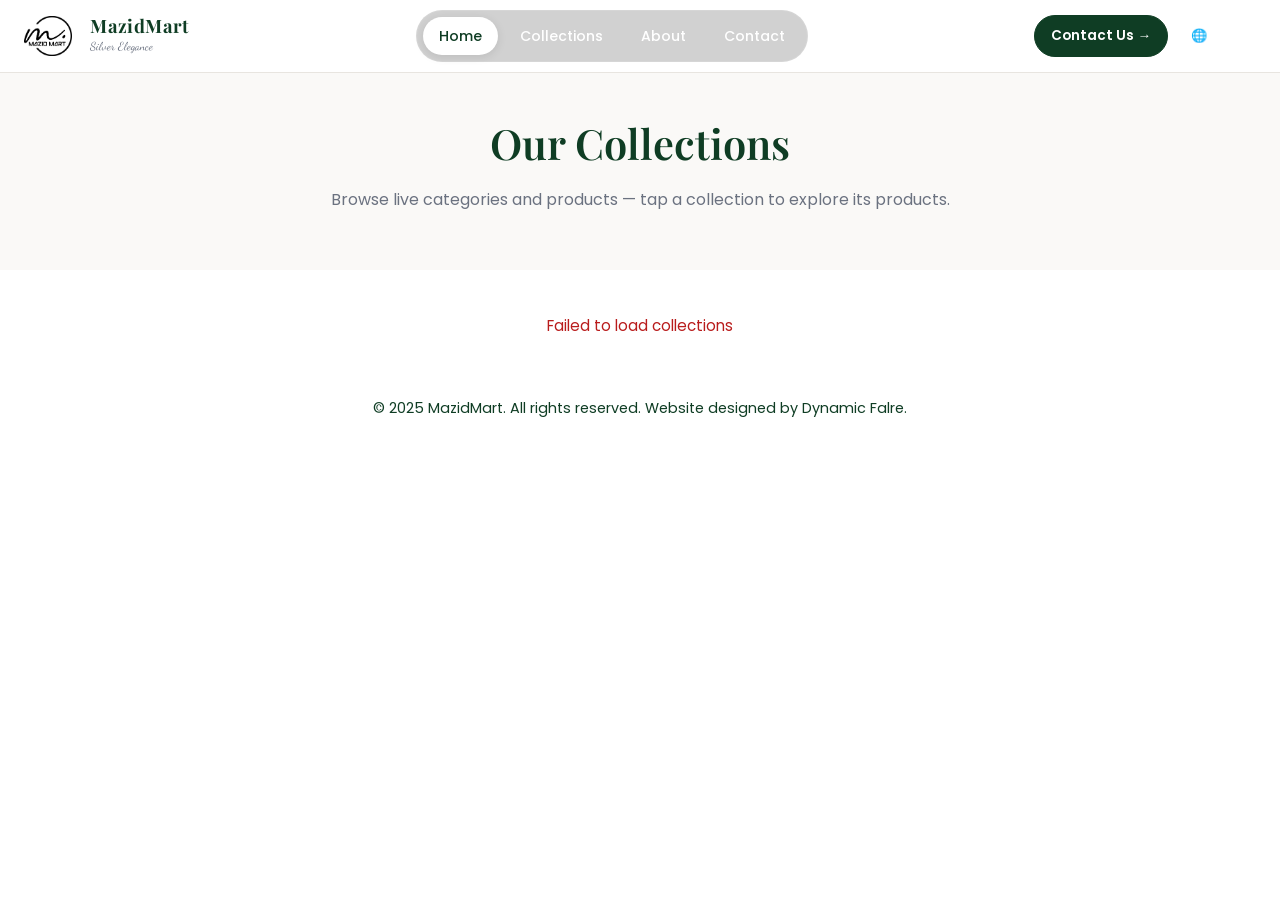
<file: categories.html>
<!DOCTYPE html>
<html lang="en">
<head>
  <meta charset="UTF-8">
  <meta name="viewport" content="width=device-width, initial-scale=1.0">
  <title>Collections — MazidMart</title>
  <link rel="stylesheet" href="css/tokens.css">
  <link rel="stylesheet" href="css/base.css">
  <link rel="stylesheet" href="css/header.css">
  <link rel="stylesheet" href="css/work.css">
  <link rel="stylesheet" href="css/catalog.css">
  <link rel="stylesheet" href="css/footer.css">
  <link href="https://fonts.googleapis.com/css2?family=Cairo:wght@400;600;700&family=Poppins:wght@400;600;700&family=Playfair+Display:wght@600;700&family=Dancing+Script:wght@700&display=swap" rel="stylesheet">
  <style>
    .cat-hero { padding: 110px 20px 40px; background: var(--color-bg); text-align:center; }
    .cat-hero h1{ font-family: "Playfair Display", serif; font-size: clamp(1.8rem,5vw,2.6rem); color: var(--color-primary); }
    .cat-hero p{ color: var(--color-text-muted); max-width: 640px; margin: 10px auto 0; }
    .root-tabs{ display:flex; gap:8px; flex-wrap:wrap; justify-content:center; margin:18px auto 0; max-width:900px; }
    .root-tab{ padding:8px 16px; border:1px solid var(--color-border); border-radius:20px; background:#fff; cursor:pointer; font-size:0.85rem; font-weight:600; transition: all .2s; }
    .root-tab.active{ background: var(--color-primary); color:#fff; border-color: var(--color-primary); }
    .root-tab:hover{ border-color: var(--color-primary); }
    .cat-section{ max-width: 1280px; margin: 0 auto; padding: 20px; }
    .category-products-header{ display:flex; align-items:center; justify-content:space-between; gap:12px; flex-wrap:wrap; margin: 18px 0; }
    .category-products-header h2{ font-size: clamp(1.2rem,3vw,1.6rem); color: var(--color-primary); }
    .back-link{ display:inline-flex; align-items:center; gap:6px; text-decoration:none; color: var(--color-primary); font-weight:600; border:1px solid var(--color-border); padding:8px 14px; border-radius:8px; background:#fff; }
    .back-link:hover{ background: var(--color-surface-2); }
    .pagination-bar{ display:flex; justify-content:center; gap:12px; margin:20px 0; }
  </style>
</head>
<body>
  <div class="overlay" id="overlay"></div>
  <header class="header scrolled" style="background: rgba(255,255,255,0.96); backdrop-filter: blur(12px); border-bottom:1px solid var(--color-border);">
    <div class="header-inner">
      <div class="logo">
        <a href="index.html"><img src="images/MazidMartLogo.png" alt="MazidMart Logo"></a>
        <div style="display:flex; flex-direction:column; margin-left:8px;">
          <span class="logo-text" style="color: var(--color-primary);">MazidMart</span>
          <span class="logo-sub" style="color: var(--color-text-muted);">Silver Elegance</span>
        </div>
      </div>
      <nav class="nav" id="nav-menu">
        <a href="index.html#home">Home</a>
        <a href="categories.html" class="active">Collections</a>
        <a href="index.html#about">About</a>
        <a href="index.html#contact">Contact</a>
        <a href="categories.html" class="cta-header mobile-only" style="margin-top:16px;">Browse Catalog →</a>
      </nav>
      <div class="actions">
        <a href="index.html#contact" class="cta-header">Contact Us →</a>
        <button id="lang-btn"><span>🌐</span> <span>English</span></button>
      </div>
      <button class="menu-toggle" id="menu-toggle" aria-label="Menu" style="color: var(--color-primary);">☰</button>
    </div>
  </header>

  <section class="cat-hero">
    <h1 id="catHeroTitle">Our Collections</h1>
    <p id="catHeroDesc">Browse live categories and products — tap a collection to explore its products.</p>
    <div id="rootTabs" class="root-tabs" aria-label="Category filters"></div>
  </section>

  <main class="cat-section">
    <div id="catalogStatus" class="catalog-status">Loading collections…</div>
    <div id="workGrid" class="work-grid"></div>

    <!-- Products view for selected category -->
    <div id="productsView" style="display:none;">
      <div class="category-products-header">
        <h2 id="productsTitle">Products</h2>
        <a href="categories.html" class="back-link">← Back to collections</a>
      </div>
      <div id="productsStatus" class="catalog-status"></div>
      <div id="productsGrid" class="product-modal-grid" style="max-height:none; overflow:visible;"></div>
      <div class="pagination-bar">
        <button id="loadMoreBtn" class="btn" style="display:none;">Load more</button>
      </div>
    </div>
  </main>

  <section class="footer">
    <div class="footer-container">
      <p class="copyright-text" data-key="footer_copyright">© 2025 MazidMart. All rights reserved.</p>
    </div>
  </section>

  <script src="js/config.js"></script>
  <script src="js/api.js"></script>
  <script src="js/lang.js" defer></script>
  <script src="js/header.js" defer></script>
  <script src="js/categories.js" defer></script>
</body>
</html>
</file>
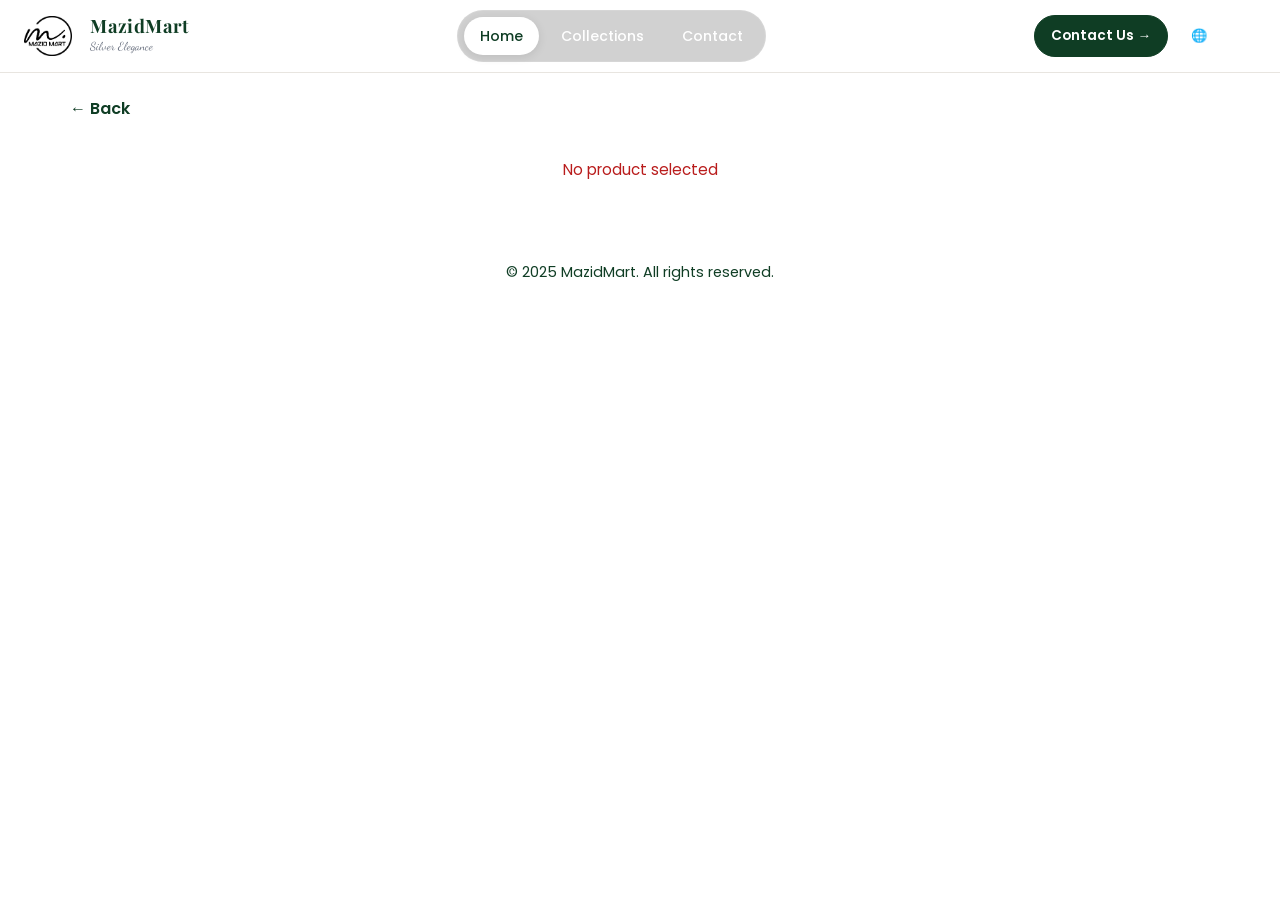
<file: product.html>
<!DOCTYPE html>
<html lang="en">
<head>
  <meta charset="UTF-8">
  <meta name="viewport" content="width=device-width, initial-scale=1.0">
  <title>Product — MazidMart</title>
  <link rel="stylesheet" href="css/tokens.css">
  <link rel="stylesheet" href="css/base.css">
  <link rel="stylesheet" href="css/header.css">
  <link rel="stylesheet" href="css/catalog.css">
  <link rel="stylesheet" href="css/footer.css">
  <link href="https://fonts.googleapis.com/css2?family=Cairo:wght@400;600;700&family=Poppins:wght@400;600;700&family=Playfair+Display:wght@600;700&family=Dancing+Script:wght@700&display=swap" rel="stylesheet">
  <style>
    .pd-wrap{ max-width:1180px; margin:0 auto; padding: 96px 20px 40px; }
    .pd-grid{ display:grid; grid-template-columns: 1fr 1fr; gap:28px; align-items:start; }
    .pd-gallery{ background:#fff; border:1px solid var(--color-border); border-radius: var(--radius-lg); overflow:hidden; }
    .pd-main-img{ width:100%; aspect-ratio:1/1; object-fit:cover; background: var(--color-surface-2); display:block; }
    .pd-thumbs{ display:flex; gap:8px; padding:10px; overflow:auto; }
    .pd-thumbs img{ width:64px; height:64px; object-fit:cover; border-radius:8px; border:2px solid transparent; cursor:pointer; flex-shrink:0; }
    .pd-thumbs img.active{ border-color: var(--color-primary); }
    .pd-info h1{ font-family:"Playfair Display",serif; font-size: clamp(1.4rem,3.5vw,2rem); color: var(--color-primary); line-height:1.2; }
    .pd-price{ font-size:1.4rem; font-weight:700; color: var(--color-primary); margin:10px 0; }
    .pd-price s{ color: var(--color-text-muted); font-weight:400; font-size:1rem; margin-left:8px; }
    .pd-badge{ display:inline-flex; align-items:center; gap:6px; padding:6px 10px; border-radius:20px; font-size:0.75rem; font-weight:700; border:1px solid var(--color-border); background:#fff; }
    .pd-badge.in{ color:#065f46; border-color:#a7f3d0; background:#ecfdf5; }
    .pd-badge.out{ color:#991b1b; border-color:#fecaca; background:#fef2f2; }
    .pd-section{ margin:16px 0; padding:16px; background:#fff; border:1px solid var(--color-border); border-radius: var(--radius-md); }
    .pd-section h3{ font-size:0.95rem; font-weight:700; color: var(--color-primary); margin-bottom:8px; }
    .pd-specs{ display:grid; grid-template-columns: repeat(2,1fr); gap:10px; font-size:0.85rem; }
    .pd-specs dt{ color: var(--color-text-muted); }
    .pd-specs dd{ font-weight:600; color: var(--color-text); }
    .pd-desc{ color: var(--color-text-muted); line-height:1.7; font-size:0.95rem; white-space:pre-wrap; }
    .pd-actions{ display:flex; gap:10px; flex-wrap:wrap; margin-top:14px; }
    .pd-actions a{ text-decoration:none; display:inline-flex; align-items:center; gap:8px; padding:12px 18px; border-radius:8px; font-weight:600; border:1px solid var(--color-primary); }
    .pd-actions .primary{ background: var(--color-primary); color:#fff; }
    .pd-actions .secondary{ background:#fff; color: var(--color-primary); }
    .pd-skeleton{ background: linear-gradient(90deg,#eee 25%,#f5f5f5 50%,#eee 75%); background-size:200% 100%; animation:shimmer 1.2s infinite; }
    @media (max-width:900px){ .pd-grid{ grid-template-columns:1fr; } }
  </style>
</head>
<body>
  <div class="overlay" id="overlay"></div>
  <header class="header scrolled" style="background: rgba(255,255,255,0.96); backdrop-filter: blur(12px); border-bottom:1px solid var(--color-border);">
    <div class="header-inner">
      <div class="logo">
        <a href="index.html"><img src="images/MazidMartLogo.png" alt="MazidMart Logo"></a>
        <div style="display:flex; flex-direction:column; margin-left:8px;">
          <span class="logo-text" style="color: var(--color-primary);">MazidMart</span>
          <span class="logo-sub" style="color: var(--color-text-muted);">Silver Elegance</span>
        </div>
      </div>
      <nav class="nav" id="nav-menu">
        <a href="index.html#home">Home</a>
        <a href="categories.html">Collections</a>
        <a href="index.html#contact">Contact</a>
        <a href="categories.html" class="cta-header mobile-only" style="margin-top:16px;">Browse Catalog →</a>
      </nav>
      <div class="actions">
        <a href="index.html#contact" class="cta-header">Contact Us →</a>
        <button id="lang-btn"><span>🌐</span> <span>English</span></button>
      </div>
      <button class="menu-toggle" id="menu-toggle" aria-label="Menu" style="color: var(--color-primary);">☰</button>
    </div>
  </header>

  <main class="pd-wrap">
    <a href="categories.html" id="backLink" class="back-link" style="display:inline-flex; align-items:center; gap:6px; text-decoration:none; color:var(--color-primary); font-weight:600; margin-bottom:12px;">← Back</a>
    <div id="pdStatus" class="catalog-status">Loading product…</div>
    <div id="pdContent" class="pd-grid" style="display:none;">
      <div class="pd-gallery">
        <img id="pdMainImg" class="pd-main-img" alt="Product image" />
        <div id="pdThumbs" class="pd-thumbs"></div>
      </div>
      <div class="pd-info">
        <div id="pdStock" class="pd-badge" style="display:none;"></div>
        <h1 id="pdTitle">Product</h1>
        <div id="pdCategory" style="font-size:0.85rem; color:var(--color-text-muted); margin-top:4px;"></div>
        <div id="pdPrice" class="pd-price"></div>
        <div id="pdSku" style="font-size:0.8rem; color:var(--color-text-muted);"></div>

        <div class="pd-actions">
          <a id="pdWhatsapp" class="primary" target="_blank" href="#">WhatsApp Inquiry</a>
          <a id="pdCall" class="secondary" href="tel:+971556571212">Call</a>
        </div>

        <div class="pd-section">
          <h3>Description</h3>
          <div id="pdDesc" class="pd-desc">—</div>
        </div>

        <div class="pd-section">
          <h3>Specifications</h3>
          <dl id="pdSpecs" class="pd-specs"></dl>
        </div>

        <div class="pd-section" id="pdSizesSection" style="display:none;">
          <h3>Available Sizes (AR)</h3>
          <div id="pdSizes" style="display:flex; gap:8px; flex-wrap:wrap;"></div>
        </div>
      </div>
    </div>
    <section id="relatedSection" style="margin-top:26px; display:none;">
      <h3 style="font-family:'Playfair Display',serif; color:var(--color-primary); font-size:1.2rem; margin-bottom:12px;">Related Products</h3>
      <div id="relatedGrid" class="product-modal-grid" style="max-height:none; overflow:visible;"></div>
    </section>
  </main>

  <section class="footer">
    <div class="footer-container"><p class="copyright-text">© 2025 MazidMart. All rights reserved.</p></div>
  </section>

  <script src="js/config.js"></script>
  <script src="js/api.js"></script>
  <script src="js/lang.js" defer></script>
  <script src="js/header.js" defer></script>
  <script src="js/product.js" defer></script>
</body>
</html>
</file>
<file: css/tokens.css>
/* ===== Design Tokens — MazidMart Luxury Silver ===== */
:root {
  --color-primary: #0f3d24;
  --color-primary-600: #145a35;
  --color-primary-800: #0a2a18;
  --color-accent: #c9a86a;
  --color-accent-600: #b89452;
  --color-bg: #faf9f7;
  --color-surface: #ffffff;
  --color-surface-2: #f3f1ee;
  --color-text: #1a1a1a;
  --color-text-muted: #6b7280;
  --color-border: #e8e5e0;
  --color-silver: #c0c0c0;
  --color-overlay: rgba(15,61,36,0.92);
  --radius-sm: 8px;
  --radius-md: 12px;
  --radius-lg: 16px;
  --radius-xl: 20px;
  --shadow-sm: 0 2px 8px rgba(0,0,0,0.06);
  --shadow-md: 0 8px 24px rgba(0,0,0,0.10);
  --shadow-lg: 0 16px 40px rgba(0,0,0,0.14);
  --container-max: 1280px;
  --header-h: 64px;
  --ease: cubic-bezier(.4,0,.2,1);
  --bp-xs: 480px;
  --bp-sm: 768px;
  --bp-md: 1024px;
  --bp-lg: 1280px;
  --bp-xl: 1440px;
}
</file>
<file: css/base.css>
/* ===== Fonts Setup ===== */
@import url('https://fonts.googleapis.com/css2?family=Cairo:wght@400;600;700&family=Poppins:wght@400;600;700&display=swap');

/* ===== Reset CSS ===== */
* {
  margin: 0;
  padding: 0;
  box-sizing: border-box;
}

html {
  scroll-behavior: smooth;
}

body {
  font-family: "Poppins", "Cairo", sans-serif;
  background: #ffffff;
  color: #222;
  line-height: 1.6;
}


/* ===== Language Specific ===== */
body.ar {
  direction: rtl;
  text-align: right;
  font-family: "Cairo", Tahoma, sans-serif;
}
body.ar *{
  font-family: "Cairo", Tahoma, sans-serif !important;
}
body.ar .sign,
body.ar .discover-signature{
  font-family: "Dancing Script", cursive !important;
}

body.en {
  direction: ltr;
  text-align: left;
  font-family: "Poppins", "Cairo", sans-serif;
}
/* Signature only uses Dancing Script */
.sign, .discover-signature {
  font-family: "Dancing Script", cursive;
}

/* ===== Containers ===== */
.container {
  max-width: 1200px;
  margin: 0 auto;
  padding: 0 20px;
}

/* ===== Tokens import via tokens.css load order ===== */

/* ===== Sections ===== */
section {
  padding: 80px 20px;
  scroll-margin-top: 80px;
}
@media (max-width: 1024px) { section{ padding: 64px 20px; } }
@media (max-width: 480px) { section{ padding: 48px 16px; } }

.section-title {
  font-size: clamp(1.6rem, 4vw, 2.2rem);
  font-weight: 700;
  color: var(--color-primary, #0f3d24);
  margin-bottom: 15px;
  text-align: center;
}

.section-desc {
  font-size: 1rem;
  color: #555;
  max-width: 800px;
  margin: 0 auto 40px;
  text-align: center;
}

/* ===== Buttons ===== */
.btn {
  display: inline-flex;
  align-items: center;
  gap: 6px;
  padding: 8px 14px;
  background: #0f3d24;
  color: #fff;
  border: none;
  border-radius: 6px;
  font-size: 0.95rem;
  font-weight: 600;
  cursor: pointer;
  transition: background 0.3s ease;
}

.btn:hover {
  background: #145a35;
}

.btn span {
  font-family: inherit;
}

/* ===== Utilities ===== */
img {
  max-width: 100%;
  height: auto;
  display: block;
}

h1, h2, h3, h4, h5, h6 {
  font-family: inherit;
  font-weight: 600;
  color: inherit;
}

p {
  font-family: inherit;
  color: inherit;
}
</file>
<file: css/header.css>
/* ===== Header — Seamless with Hero ===== */
.header {
  position: fixed;
  top: 0; left: 0; width: 100%;
  z-index: 1000;
  background: transparent;
  border-bottom: none;
  box-shadow: none;
  backdrop-filter: none;
  transition: background .35s var(--ease, ease), box-shadow .35s var(--ease, ease), border-color .35s, backdrop-filter .35s;
  box-sizing: border-box;
}
.header.scrolled {
  background: rgba(255,255,255,0.96);
  backdrop-filter: blur(12px) saturate(1.2);
  box-shadow: 0 4px 20px rgba(15,61,36,0.08);
  border-bottom: 1px solid rgba(15,61,36,0.08);
}
.header.scrolled .nav a{ color: #1a1a1a; }
.header.scrolled .nav a:hover{ color: var(--color-primary); }
.header.scrolled .menu-toggle{ color: var(--color-primary); }
.header.scrolled #lang-btn{ background:#fff; border:1px solid var(--color-border); color: var(--color-primary); }

.header-inner{
  max-width: 1280px;
  margin:0 auto;
  padding: 0 24px;
  height: 72px;
  display:flex;
  align-items:center;
  justify-content:space-between;
  gap:20px;
}

/* Logo */
.logo{ display:flex; align-items:center; gap:10px; flex-shrink:0; }
.logo a{ display:flex; align-items:center; }
.logo img{ height:40px; display:block; transition: transform .3s; }
.logo:hover img{ transform: scale(1.02); }
.logo-text{
  font-family:"Playfair Display", serif;
  font-weight:700;
  font-size:1.15rem;
  color:#fff;
  letter-spacing:.4px;
  line-height:1;
}
.header.scrolled .logo-text{ color: var(--color-primary); }
.logo-sub{
  font-family:"Dancing Script", cursive;
  font-size:.72rem;
  color: rgba(255,255,255,.82);
  margin-top:2px;
}
.header.scrolled .logo-sub{ color: var(--color-text-muted); }

/* Nav — centered pill */
.nav{
  display:flex;
  align-items:center;
  gap:6px;
  background: rgba(0,0,0,.18);
  padding:6px;
  border-radius: 28px;
  border:1px solid rgba(255,255,255,.10);
}
.header.scrolled .nav{
  background: var(--color-surface-2);
  border-color: var(--color-border);
}
.nav a{
  text-decoration:none;
  color:#fff;
  font-weight:500;
  font-size:.88rem;
  padding:8px 16px;
  border-radius:20px;
  transition: all .25s var(--ease);
  position:relative;
  white-space:nowrap;
}
.nav a:hover{
  background: rgba(255,255,255,.14);
  color:#fff;
}
.nav a.active{
  background: #fff;
  color: var(--color-primary);
  box-shadow: 0 2px 10px rgba(0,0,0,.10);
}
.header.scrolled .nav a.active{
  background: var(--color-primary);
  color:#fff;
}

/* Actions */
.actions{ display:flex; align-items:center; gap:10px; flex-shrink:0; }
.cta-header{
  display:inline-flex; align-items:center; gap:8px;
  padding:9px 16px;
  background: var(--color-primary);
  color:#fff;
  border-radius: 22px;
  text-decoration:none;
  font-weight:600;
  font-size:.85rem;
  border:1px solid var(--color-primary);
  transition: all .25s;
}
.cta-header:hover{ background: var(--color-primary-600); transform: translateY(-1px); box-shadow: 0 6px 16px rgba(15,61,36,.18); }
.header.scrolled .cta-header{ box-shadow:none; }
.cta-header.mobile-only{ display:none; }
#lang-btn{
  display:flex; align-items:center; gap:6px;
  font-size:.82rem; padding:8px 12px;
  border-radius:20px;
  background: rgba(255,255,255,.14);
  color:#fff;
  border:1px solid rgba(255,255,255,.18);
  cursor:pointer;
  font-family:"Poppins", sans-serif;
  transition: all .25s;
  backdrop-filter: blur(6px);
}
#lang-btn:hover{ background: rgba(255,255,255,.22); }
.header.scrolled #lang-btn:hover{ background:#fff; }

/* Mobile toggle */
.menu-toggle{
  display:none;
  font-size:26px;
  background:none; border:none; cursor:pointer; color:#fff;
  width:40px; height:40px; border-radius:50%;
  align-items:center; justify-content:center;
  transition: background .2s;
}
.menu-toggle:hover{ background: rgba(255,255,255,.12); }

/* Overlay */
.overlay{
  display:none; position:fixed; inset:0;
  background: rgba(10,42,24,.42);
  backdrop-filter: blur(3px);
  z-index:999; opacity:0; transition: opacity .3s;
}
.overlay.show{ display:block; opacity:1; }

/* Responsive — tablet */
@media (max-width: 1024px){
  .header-inner{ padding:0 18px; height:68px; }
  .nav{ gap:4px; padding:5px; }
  .nav a{ padding:7px 12px; font-size:.82rem; }
  .logo img{ height:36px; }
}

/* Mobile drawer */
@media (max-width: 860px){
  .header-inner{ display:flex; justify-content:space-between; align-items:center; gap:12px; }
  .logo{ flex-shrink:0; }
  .actions{ margin-left:auto; }
  .menu-toggle{ display:flex; }
  .nav{
    display:flex;
    flex-direction:column;
    position:fixed; top:0; right:0;
    width:78%; max-width:340px; height:100vh;
    background:#fff;
    border-left:1px solid var(--color-border);
    border-radius:0;
    padding:80px 22px 24px;
    gap:4px;
    transform: translateX(100%);
    transition: transform .32s var(--ease);
    box-shadow: -12px 0 32px rgba(0,0,0,.14);
    z-index:1001;
    align-items:stretch;
  }
  .nav.show{ transform: translateX(0); }
  .nav a{
    color: var(--color-text);
    padding:14px 14px;
    border-radius:10px;
    font-size:.95rem;
    background: transparent;
    border:1px solid transparent;
  }
  .nav a:hover{ background: var(--color-surface-2); color: var(--color-primary); }
  .nav a.active{ background: var(--color-primary); color:#fff; }
  .header.scrolled .nav a{ color: var(--color-text); }
  .cta-header{ display:none; }
  .cta-header.mobile-only{ display:inline-flex; margin-top:12px; justify-content:center; }
  body.show-nav-body{ overflow:hidden; }
}
/* RTL drawer — slide from left */
body.ar .nav{
  /* keep pill style on desktop, drawer side handled in mobile */
}
@media (max-width: 860px){
  body.ar .nav{
    right:auto; left:0;
    border-left:none; border-right:1px solid var(--color-border);
    box-shadow: 12px 0 32px rgba(0,0,0,.14);
    transform: translateX(-100%);
  }
  body.ar .nav.show{ transform: translateX(0); }
  body.ar .header-inner{ flex-direction: row-reverse; }
  body.ar .actions{ margin-left:0; margin-right:auto; flex-direction: row-reverse; }
}

@media (max-width: 480px){
  .header-inner{ padding:0 14px; height:64px; }
  .logo img{ height:32px; }
  #lang-btn{ padding:6px 10px; font-size:.78rem; }
  #lang-btn span:last-child{ display:none; }
  .nav{ width:84%; }
}

/* RTL fixes — desktop only for nav pill order */
body.ar .header-inner{ flex-direction: row-reverse; }
@media (min-width: 861px){
  body.ar .nav{ flex-direction: row-reverse; }
}
body.ar .actions{ flex-direction: row-reverse; }
body.ar .logo{ flex-direction: row-reverse; }
body.ar .logo div{ margin-left:0; margin-right:8px; text-align:right; }
</file>
<file: css/work.css>
/* ===== Our Work Section ===== */
.our-work {
  padding: 80px 20px;
  background: var(--color-bg, #f9f9f9);
}

.work-header {
  text-align: center;
  max-width: 700px;
  margin: 0 auto 50px;
}

.work-header h2 {
  font-size: 2.5rem;
  color: #0f3d24;
  margin-bottom: 12px;
  font-weight: 700;
}

.work-header p {
  font-size: 1.1rem;
  color: #666;
  line-height: 1.6;
}

.work-grid {
  display: grid;
  grid-template-columns: repeat(4, 1fr);
  gap: 20px;
  max-width: 1200px;
  margin: 0 auto;
}

.work-box {
  position: relative;
  border-radius: var(--radius-md, 12px);
  overflow: hidden;
  height: 280px;
  cursor: pointer;
  transition: transform 0.3s var(--ease, ease), box-shadow 0.3s var(--ease, ease);
  border: 1px solid var(--color-border, #e8e5e0);
  background: var(--color-surface, #fff);
  box-shadow: var(--shadow-sm, 0 2px 8px rgba(0,0,0,0.06));
}

.work-box:hover {
  transform: translateY(-5px);
  box-shadow: var(--shadow-md, 0 8px 24px rgba(0,0,0,0.10));
}
.work-box:focus-visible { outline: 2px solid var(--color-accent, #c9a86a); outline-offset: 2px; }

.work-box img {
  width: 100%;
  height: 100%;
  object-fit: cover;
  transition: transform 0.5s ease;
}

.work-box:hover img {
  transform: scale(1.1);
}

.work-overlay {
  position: absolute;
  top: 0;
  left: 0;
  width: 100%;
  height: 100%;
  background: linear-gradient(to top, rgba(0, 0, 0, 0.8) 0%, rgba(0, 0, 0, 0.4) 50%, transparent 100%);
  display: flex;
  flex-direction: column;
  align-items: center;
  justify-content: center;
  padding: 30px;
  opacity: 0;
  transition: opacity 0.4s ease;
  text-align: center;
}

.work-box:hover .work-overlay {
  opacity: 1;
}

.work-overlay h3 {
  color: #fff;
  font-size: 1.3rem;
  font-weight: 600;
  transform: translateY(20px);
  transition: transform 0.4s ease;
  margin-bottom: 8px;
}

.work-box:hover .work-overlay h3 {
  transform: translateY(0);
}

.work-cta {
  color: #fff;
  font-size: 0.9rem;
  font-weight: 400;
  opacity: 0.9;
  transform: translateY(20px);
  transition: transform 0.4s ease 0.1s;
  margin: 0;
}

.work-box:hover .work-cta {
  transform: translateY(0);
}

/* ===== 📱 Responsive — unified (1024→900→480) ===== */
@media (max-width: 1024px) {
  .work-grid { grid-template-columns: repeat(3, 1fr); gap: 16px; }
  .work-box { height: 260px; }
}
@media (max-width: 900px) {
  .our-work {
    padding: 60px 20px;
  }

  .work-header h2 {
    font-size: 2rem;
  }

  .work-header p {
    font-size: 1rem;
  }

  .work-grid {
    grid-template-columns: repeat(2, 1fr);
    gap: 15px;
  }

  .work-box {
    height: 250px;
  }

  .work-overlay h3 {
    font-size: 1.2rem;
  }
}

@media (max-width: 480px) {
  .work-header h2 {
    font-size: 1.6rem;
  }

  .work-grid {
    grid-template-columns: repeat(2, 1fr);
    gap: 10px;
  }

  .work-box {
    height: 180px;
  }

  .work-overlay h3 {
    font-size: 1rem;
  }

  .work-overlay {
    padding: 20px;
  }
}

/* ===== Image Slider Modal Styles (Add this section to work.css) ===== */
.modal-slider {
    display: none; /* Hidden by default */
    position: fixed; 
    z-index: 1000; /* High z-index to be on top of everything */
    left: 0;
    top: 0;
    width: 100%; 
    height: 100%; 
    overflow: auto; 
    background-color: rgba(0,0,0,0.9); /* Black w/ opacity */
    padding: 20px;
}

/* When modal is shown, use flexbox for centering */
.modal-slider[style*="display: block"],
.modal-slider[style*="display:block"] {
    display: flex !important;
    align-items: center;
    justify-content: center;
}

.modal-content {
    margin: 0;
    display: block;
    width: 90%;
    max-width: 900px;
    position: relative;
    background-color: #fff;
    border-radius: 12px;
    overflow: hidden;
}

.close-btn {
    position: absolute;
    top: 15px;
    right: 35px;
    color: #fff;
    font-size: 40px;
    font-weight: bold;
    transition: 0.3s;
    cursor: pointer;
    z-index: 1001; 
    text-shadow: 0 0 5px rgba(0,0,0,0.5);
}

.close-btn:hover,
.close-btn:focus {
    color: #0f3d24;
    text-decoration: none;
    cursor: pointer;
}

/* Slider Container */
.slider-container {
    position: relative;
    min-height: 500px;
    max-height: 70vh; 
    overflow: hidden;
    background-color: #000;
    display: flex;
    align-items: center;
}

.slider-images {
    display: flex; /* Makes images line up horizontally */
    transition: transform 0.5s ease-in-out; /* For sliding animation */
    height: 100%;
    align-items: center;
    direction: ltr; /* Force LTR to prevent RTL from reversing translateX */
}

.slider-images img {
    width: 100%;
    height: auto;
    min-height: 400px;
    max-height: 70vh;
    object-fit: contain; /* Ensures the whole image is visible */
    flex-shrink: 0;
    background-color: #000;
    display: block;
}

/* Slider Controls (Prev/Next Buttons) */
.prev-btn, .next-btn {
    cursor: pointer;
    position: absolute;
    top: 50%;
    transform: translateY(-50%);
    width: auto;
    padding: 16px;
    color: white;
    font-weight: bold;
    font-size: 20px;
    transition: 0.6s ease;
    border-radius: 0 3px 3px 0;
    user-select: none;
    background-color: rgba(0, 0, 0, 0.5);
    border: none;
    outline: none;
    left: 0;
}

.next-btn {
    right: 0;
    left: auto;
    border-radius: 3px 0 0 3px;
}

.prev-btn:hover, .next-btn:hover {
    background-color: rgba(0, 0, 0, 0.8);
}

/* RTL Support for Arabic */
body.ar .prev-btn {
    left: auto;
    right: 0;
    border-radius: 3px 0 0 3px;
}

body.ar .next-btn {
    right: auto;
    left: 0;
    border-radius: 0 3px 3px 0;
}

/* Slider Caption */
.slider-caption {
    padding: 15px;
    text-align: center;
    background-color: #f1f1f1;
    border-top: 1px solid #ddd;
}

.slider-caption h4 {
    margin: 0;
    color: #0f3d24;
    font-size: 1.5rem;
}


/* Media Queries for Modal */
@media (max-width: 768px) {
    .modal-slider {
        padding: 10px;
    }
    
    .modal-content {
        width: 95%;
        max-height: 90vh;
    }

    .close-btn {
        top: 5px;
        right: 15px;
        font-size: 30px;
    }

    .prev-btn, .next-btn {
        padding: 10px;
        font-size: 16px;
    }

    .slider-container {
        min-height: 300px;
        max-height: 50vh;
    }

    .slider-images img {
        min-height: 250px;
        max-height: 50vh;
    }

    .slider-caption h4 {
        font-size: 1.2rem;
    }
}

@media (max-width: 480px) {
    .modal-slider {
        padding: 5px;
    }

    .modal-content {
        width: 98%;
        max-width: 100%;
        border-radius: 8px;
        max-height: 95vh;
    }

    .close-btn {
        top: 2px;
        right: 10px;
        font-size: 25px;
    }

    .prev-btn, .next-btn {
        padding: 8px;
        font-size: 14px;
    }

    .slider-container {
        min-height: 250px;
        max-height: 45vh;
    }

    .slider-images img {
        min-height: 200px;
        max-height: 45vh;
    }

    .slider-caption {
        padding: 10px;
    }

    .slider-caption h4 {
        font-size: 1rem;
    }
}
</file>
<file: css/catalog.css>
/* ===== Catalog — Categories & Products (live) ===== */
.catalog-status {
  text-align:center;
  padding: 24px;
  color: var(--color-text-muted);
  font-size: 0.95rem;
}
.catalog-status.error { color: #b91c1c; }
.catalog-status button {
  margin-top:12px;
}

/* skeleton */
.skeleton {
  background: linear-gradient(90deg, #eee 25%, #f5f5f5 50%, #eee 75%);
  background-size: 200% 100%;
  animation: shimmer 1.2s infinite;
  border-radius: var(--radius-md);
}
@keyframes shimmer { 0%{background-position:200% 0} 100%{background-position:-200% 0} }

.work-box.skeleton-box {
  height: 280px;
  border: 1px solid var(--color-border);
}
.work-box .badge-count {
  position:absolute;
  top:10px;
  right:10px;
  background: rgba(255,255,255,0.95);
  color: var(--color-primary);
  font-size: 0.7rem;
  font-weight:700;
  padding: 4px 8px;
  border-radius: 20px;
  z-index:2;
}
body.ar .work-box .badge-count { right:auto; left:10px; }

/* ensure overlay visible on touch */
@media (pointer: coarse) {
  .work-overlay { opacity:1; background: linear-gradient(to top, rgba(0,0,0,0.75) 0%, rgba(0,0,0,0.2) 60%, transparent 100%); }
  .work-overlay h3, .work-cta { transform:none; }
}

/* Product Modal Grid */
.product-modal-grid {
  display:grid;
  grid-template-columns: repeat(4, 1fr);
  gap:16px;
  padding: 16px;
  max-height: 60vh;
  overflow:auto;
}
.product-card {
  border:1px solid var(--color-border);
  border-radius: var(--radius-md);
  overflow:hidden;
  background: var(--color-surface);
  transition: transform .25s var(--ease), box-shadow .25s var(--ease);
  display:flex;
  flex-direction:column;
}
.product-card:hover { transform: translateY(-4px); box-shadow: var(--shadow-md); }
.product-card img {
  width:100%;
  aspect-ratio: 1 / 1;
  object-fit: cover;
  background: var(--color-surface-2);
}
.product-card-body {
  padding:12px;
  display:flex;
  flex-direction:column;
  gap:6px;
  flex:1;
}
.product-card-title {
  font-size:0.9rem;
  font-weight:600;
  color: var(--color-text);
  line-height:1.3;
  display:-webkit-box;
  -webkit-line-clamp:2;
  -webkit-box-orient:vertical;
  overflow:hidden;
  min-height: 2.6em;
}
.product-card-meta {
  font-size:0.75rem;
  color: var(--color-text-muted);
}
.product-card-price {
  margin-top:auto;
  font-weight:700;
  color: var(--color-primary);
  font-size:0.95rem;
}
.empty-products {
  grid-column:1/-1;
  text-align:center;
  padding: 40px 16px;
  color: var(--color-text-muted);
}

/* modal tweaks */
.modal-slider .slider-caption { display:flex; align-items:center; justify-content:space-between; gap:12px; }
.modal-slider .catalog-close-hint { font-size:0.75rem; color:#6b7280; }

/* silver ticker disabled to prevent green bar under header */
.silver-ticker { display: none !important; }

/* refine work grid breakpoints unified */
@media (max-width: 1280px) { .product-modal-grid{grid-template-columns: repeat(3,1fr);} }
@media (max-width: 900px) { .product-modal-grid{grid-template-columns: repeat(2,1fr);} }
@media (max-width: 480px) { .product-modal-grid{grid-template-columns: 1fr 1fr; gap:10px; padding:10px;} .product-card-title{font-size:0.8rem;} }
</file>
<file: css/footer.css>
/* ===== Footer Section ===== */
.footer {
    background-color: #ffffff; /* Changed background to white */
    color: #0f3d24; /* Changed text color to your brand's dark green */
    padding: 15px;
    text-align: center;
}

.copyright-text {
    font-size: 0.9rem;
    color: #0f3d24; /* Changed text color to your brand's dark green */
}

/* RTL Adjustments for Arabic */
body.ar .copyright-text {
    font-family: 'Cairo', sans-serif;
}
</file>
